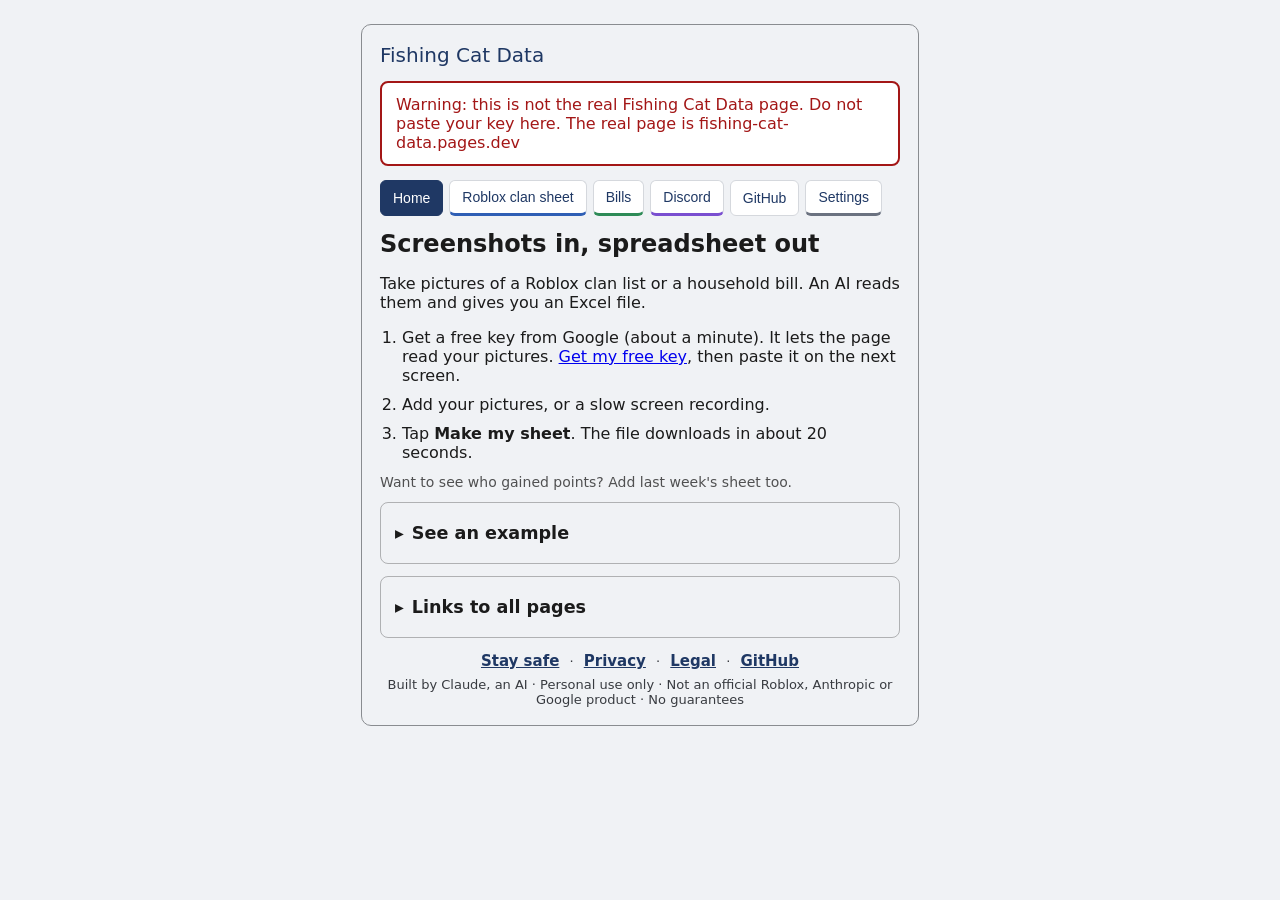
<file: index.html>
<!DOCTYPE html>
<!-- Patch note: Get a free key link no longer overlaps its neighbours -->
<html lang="en">
<head>
<meta charset="utf-8">
<meta name="viewport" content="width=device-width, initial-scale=1">
<title>Fishing Cat Data</title>
<link rel="stylesheet" href="style.css">
</head>
<body>
<div class="card">
<h1>Fishing Cat Data</h1>
<div id="fake" class="s1" data-d="none">Warning: this is not the real Fishing Cat Data page. Do not paste your key here. The real page is fishing-cat-data.pages.dev</div>
<div id="newver" role="status" class="s2" data-d="none">New version ready. <a href="#" id="reloadnow">Refresh now</a></div>
<div class="tabs main"><button id="t0" class="tab on">Home</button><button id="t1" class="tab">Roblox clan sheet</button><button id="t3" class="tab">Bills</button><button id="t6" class="tab">Discord</button><button id="t4" class="tab">GitHub</button><button id="t5" class="tab">Settings</button></div>
<div id="hometab">
<h2 class="s4">Screenshots in, spreadsheet out</h2>
<p>Take pictures of a Roblox clan list or a household bill. An AI reads them and gives you an Excel file.</p>
<ol class="hs">
<li>Get a free key from Google (about a minute). It lets the page read your pictures. <a href="https://aistudio.google.com/app/apikey" target="_blank" rel="noopener">Get my free key</a>, then paste it on the next screen.</li>
<li>Add your pictures, or a slow screen recording.</li>
<li>Tap <b>Make my sheet</b>. The file downloads in about 20 seconds.</li>
</ol>
<p class="s13">Want to see who gained points? Add last week's sheet too.</p>
<details class="s9 hsec"><summary class="s10">See an example</summary>
<div class="xlgal"><img src="images/clan-members.png" alt="Clan sheet: made-up sample" loading="lazy" class="xlimg"><div class="xltabs"><button type="button" class="on" data-src="images/clan-members.png">Clan Members</button><button type="button" class="" data-src="images/clan-top10.png">Top 10</button><button type="button" class="" data-src="images/clan-history.png">Points history</button><button type="button" class="" data-src="images/clan-help.png">Help</button></div></div><div class="xlgal"><img src="images/bills-summary.png" alt="Bills sheet: made-up sample" loading="lazy" class="xlimg"><div class="xltabs"><button type="button" class="on" data-src="images/bills-summary.png">Summary</button><button type="button" class="" data-src="images/bills-charges.png">Bills</button></div></div>
<p class="s13">Made-up samples. Tap a tab to see it. Yours will have your own names and numbers.</p>
<ul class="s14">
<li><b>Clan Members:</b> everyone's rank, role and points, with the change since last time.</li>
<li><b>Top 10:</b> the best 10 this month and each week, with gold, silver and bronze for the top 3.</li>
<li><b>Points history:</b> one row per player, every read side by side, with a clan total. With only two days saved, it says the same as “What changed”; that’s normal.</li>
<li><b>Help:</b> what every word, tab and colour means, with the maths step by step.</li>
<li><b>Bills:</b> add photos or PDFs of power, gas, water, internet or phone bills and get one row per charge, plus a summary.</li>
</ul>
</details>
<details class="s9 hsec"><summary class="s10">Links to all pages</summary>
<div class="dir">
<a href="#" data-go="sheet" class="dcard dc-sheet"><b>Roblox clan sheet</b><span>Clan screenshots into an Excel sheet.</span></a>
<a href="#" data-go="bill" class="dcard dc-bill"><b>Bills</b><span>Photos of bills into a sheet.</span></a>
<a href="#" data-go="discord" class="dcard dc-discord"><b>Discord</b><span>Post a sheet to your channel.</span></a>
<a href="#" data-go="settings" class="dcard dc-settings"><b>Settings</b><span>Theme, text size, what is saved.</span></a>
<a href="#" data-go="safety" class="dcard dc-help"><b>Is it safe?</b><span>Who sees your pictures.</span></a>
<a href="#" data-go="privacy" class="dcard dc-help"><b>What's saved?</b><span>Privacy: what stays on this device.</span></a>
<a href="#" data-go="help" class="dcard dc-help"><b>GitHub</b><span>The guide, code and update history.</span></a>
</div>
</details>
</div>
<div id="introbox" data-d="none"><p id="introtxt" class="s22"></p><details id="sampclan"><summary>See a sample</summary><div class="xlgal"><img src="images/clan-members.png" alt="Clan sheet: made-up sample" loading="lazy" class="xlimg"><div class="xltabs"><button type="button" class="on" data-src="images/clan-members.png">Clan Members</button><button type="button" class="" data-src="images/clan-top10.png">Top 10</button><button type="button" class="" data-src="images/clan-history.png">Points history</button><button type="button" class="" data-src="images/clan-help.png">Help</button></div></div></details><details id="sampbill"><summary>See a sample</summary><div class="xlgal"><img src="images/bills-summary.png" alt="Bills sheet: made-up sample" loading="lazy" class="xlimg"><div class="xltabs"><button type="button" class="on" data-src="images/bills-summary.png">Summary</button><button type="button" class="" data-src="images/bills-charges.png">Bills</button></div></div></details>
</div>
<div id="keybox"><details id="keydet" open><summary class="s24"><span class="stepn">1</span>AI key <span id="keyok" class="keyok"></span></summary>
<label for="provider">AI company</label>
<select id="provider"><option value="gemini">Google Gemini</option><option value="anthropic">Anthropic (Claude)</option></select>
<div class="s28">Anthropic keys cost money (a few cents a read). Google has a free key with a daily limit. A paid Google key works too and has no daily limit.</div>
<div id="untested" class="warnbox" data-d="none">Heads up: this one has not been tested yet. It might not work. If it fails, tap the big Copy error button under the red message and send it to the author.</div>
<label for="key" id="keylabel">Your AI key (Google Gemini)</label> <a id="keyhelp" href="https://aistudio.google.com/app/apikey" target="_blank" rel="noopener" class="s25">Get a free key</a>
<input id="key" type="password" placeholder="Paste key here" autocomplete="off" spellcheck="false" autocapitalize="off" data-lpignore="true" data-1p-ignore="true">
<label class="s26 rem" data-d="flex"><input type="checkbox" id="remember" class="s27"> Remember my key on this device</label>
<div id="remnote" class="s28" data-d="none">Don't tick on a shared computer. Untick to delete it.</div>
<div id="keylimit" class="keynote" data-d="none">The free key has a daily limit. If it runs out, wait until the next day.</div>
<div class="keynote">Your key stays on this device and goes only to the AI company you pick. <a href="#" data-go="safety">More</a></div>
</details></div>
<div id="sheet" data-d="none">
<details id="adddet" open class="s30"><summary><span class="stepn">2</span>Add screenshots</summary>
<label for="clanbox">Clan name (optional)</label>
<input id="clanbox" maxlength="40" autocomplete="off" placeholder="e.g. Loki. Used in the file name">
<label for="rankbox">Clan position (optional)</label>
<input id="rankbox" maxlength="5" inputmode="numeric" autocomplete="off" placeholder="e.g. 12">
<label for="gamesel">Game</label>
<select id="gamesel"><option value="">Auto-detect</option><option>Gym League</option><option>Depth Incremental</option></select>
<label>Screenshots</label>
<div class="drop" id="drop">Drop screenshots or a video here, or tap to choose</div>
<div class="s8">Using a video? Slowly scroll down the whole list. A 50-member clan takes about 10 seconds. MP4 or MOV works everywhere. WebM or MKV does not work on iPhone.</div>
<details class="xtra"><summary>Extras (optional)</summary><label for="gamebox">Name after the clan</label>
<input id="gamebox" maxlength="40" autocomplete="off" placeholder="e.g. Gym League. Blank = the game's name"></details>
<input id="files" type="file" accept="image/png,image/jpeg,image/webp,video/mp4,video/quicktime,video/webm,video/x-matroska,.mkv" multiple hidden>
<div id="list"></div>
</details>
<div class="s28">Your pictures go straight from this device to the AI company you picked. Free hobby site, no guarantees. Don't add anything you wouldn't want that company to see.</div>
<button id="go" disabled>Make my sheet</button>
<details id="moreopts"><summary class="s31">More<span class="mli">Add last sheet (for history)</span><span class="mli">Test run (small read, no file)</span></summary>
<label>Last sheet (optional)</label>
<div class="drop" id="prevdrop">Drop an earlier sheet (.xlsx) here, or tap to choose</div>
<input id="prevfile" type="file" accept=".xlsx" hidden>
<div class="s8">Use the newest sheet for this clan, not an older one or another clan's. It shows who gained points.</div>
<label class="s26 rem" data-d="flex"><input type="checkbox" id="newseason" class="s27"> New season (points started over)</label>
<div id="previnfo"></div>
<button id="testgo" type="button" class="s32 tab" disabled>Test first (small read, no file)</button>
</details>
<div class="msg" id="msg" role="status" aria-live="polite"></div>
<div class="prog" id="prog" aria-live="polite"></div>
<div class="pv" id="preview" data-d="none"></div>
<button id="copyerr" type="button" class="s33 tab" data-d="none">Copy error to send</button>
<details id="logbox" hidden><summary class="s31">What happened</summary>
<pre id="console" class="s34"></pre>
<div class="s35" data-d="flex"><button id="copybug" type="button">Copy bug report</button><a id="ghbug" href="https://github.com/Ginger-Hermit/Fishing-cat-data/issues/new" target="_blank" rel="noopener">Report on GitHub</a></div>
<div class="s8">Copies the log, without keys or pictures. Report on GitHub opens a public form: read it first.</div>
</details>
</div>
<div id="discordtab" data-d="none">
<div class="hc" id="dcard">
<h1 class="dh1">Post to Discord</h1><p class="dsub">Send your latest sheet to a channel. Posting uses no AI and no AI key, so it costs nothing.</p>
<div class="dlab">Channel</div>
<select id="hookpick" class="s38" data-d="none" aria-label="Saved channels"></select><input id="hookname" type="text" maxlength="30" autocomplete="off" placeholder="Name it (like Clan chat)" class="s38" data-d="none" aria-label="Channel name"><div class="dlab">Channel link</div>
<input id="hookbox" type="password" autocomplete="off" spellcheck="false" placeholder="https://discord.com/api/webhooks/..." class="s38"><div id="hookchk" role="status" aria-live="polite" class="s39"></div>
<div class="s40" data-d="flex"><label class="s41" data-d="flex"><input type="checkbox" id="hookkeep" class="s42"> Remember it</label><button id="hookren" type="button" class="tab big" data-d="none">Rename</button><button id="hookforget" type="button" class="tab big" data-d="none">Remove channel</button><button id="hooktest" type="button" class="tab big" data-d="none">Send a test</button></div>
<div id="hookkeepnote" class="s8" data-d="none">Untick to delete all saved channels.</div><details class="dcsteps"><summary>Where do I get the link?</summary><ol><li>Open your Discord server.</li><li>Server name → Server Settings.</li><li>Integrations → Webhooks → New Webhook.</li><li>Pick your channel (private ones work too) → Copy Webhook URL.</li><li>Paste it in the box above.</li></ol><a href="https://support.discord.com/hc/en-us/articles/228383668-Intro-to-Webhooks" target="_blank" rel="noopener">Discord's guide →</a></details><div class="dcwarn">Keep it private: anyone with the link can post in your channel.</div>
<div class="dlab">What to send</div>
<div class="dcopts"><label id="dcosheet"><input type="radio" name="dcsrc" value="sheet"><i></i><span><b>Clan sheet</b><small id="dcsubsheet"></small></span></label><label id="dcobill"><input type="radio" name="dcsrc" value="bill"><i></i><span><b>Bills sheet</b><small id="dcsubbill"></small></span></label><label><input type="radio" name="dcsrc" value="files"><i></i><span><b>My own files</b><small>Excel files or pictures from your device</small></span></label></div>
<div id="dcfiles" class="s30" data-d="none">
<input type="file" id="shfile" accept=".xlsx,image/*" multiple data-d="none">
<div class="s46" data-d="flex"><label for="shfile" class="s47 tab big" data-d="inline-flex">Choose files</label><button id="shclear" type="button" class="tab big" data-d="none">Clear</button></div>
<div id="shsel" class="s48"></div>
</div>
<div id="dcmore">
<details class="dcx"><summary>Extras (optional)<small>Header picture, ping, sheet link</small></summary>
<div class="s37">Header picture (optional)</div>
<input type="file" id="artfile" accept="image/*" data-d="none">
<div class="s54" data-d="flex"><label for="artfile" class="s47 tab big" data-d="inline-flex">Choose picture</label><button id="artforget" type="button" class="tab big" data-d="none">Remove</button><img id="artthumb" alt="Your saved header picture" class="s55" data-d="none"></div><div id="artmsg" role="status" class="s48"></div><div class="s48">How your posts look:</div><img id="artsample" alt="Example of a Discord post picture" class="artsample"><label class="s56" data-d="flex"><input type="checkbox" id="hookxlsx" class="s42"> Also attach the Excel file</label>

<div class="s37">Ping (optional)</div>
<select id="dcping" aria-label="Who to ping" class="s38"><option value="">Don't ping anyone</option><option value="role">Ping a role (you choose which)</option></select>
<label for="dcrole" id="dcrolelbl" class="s49" data-d="none">Role to ping (Role ID)</label>
<input id="dcrole" inputmode="numeric" autocomplete="off" placeholder="Role ID, like 123456789012345678" class="s57" data-d="none">
<input id="dcrolename" maxlength="30" autocomplete="off" placeholder="Name for it (optional), like Gym Bros" class="s57" data-d="none">
<details id="dcrolehelp" data-d="none"><summary>How do I get this?</summary><ul class="s49 tips"><li>In Discord: Settings, Advanced, turn on Developer Mode.</li><li>Long-press (phone) or right-click the role, tap Copy Role ID.</li></ul></details>
<div class="s37">Sheet link</div>
<input id="sheetlink" type="url" autocomplete="off" spellcheck="false" placeholder="https://docs.google.com/spreadsheets/..." class="s38"><div id="sheetlinkchk" class="s49">Paste a Google Sheets or OneDrive link, or connect Google below and we make one for you.</div>
<div class="gline"><span id="gmsg2" role="status">Not connected.</span><span class="gbtns"><button id="gconnect2" type="button" class="tab">Connect Google</button><button id="gout2" type="button" class="tab">Sign out</button></span></div>
<label class="s56" data-d="flex"><input type="checkbox" id="sheetlinkkeep" class="s42"> Remember this link</label>
<label class="s56" data-d="flex"><input type="checkbox" id="sitelink" class="s42"> Add a link to this website</label>
</details>
<details id="dcprev"><summary class="s31">Preview</summary><div id="dcprevbox" class="dcprev"></div></details>
<button id="dcgo" type="button" class="s50" aria-disabled="true">Post</button><div id="dchint" class="dchint"></div>
<div id="hookmsg" role="status" aria-live="polite" class="s51"></div>
<div class="s28">Posts go straight from your device to your Discord channel. No AI, no AI key, and nothing goes through us. Provided as is: the author is not responsible for what you post, who sees it, or any loss from using this page.</div>
<button id="shpost" type="button" hidden></button>
</div>
</div>
</div>
<div id="billtab" data-d="none">
<details id="addbill" open class="s30"><summary><span class="stepn">2</span>Add bills</summary>
<div class="s59 warnbox"><b class="s60">Bills are private.</b> Your name, address and account number are in the photo, and the whole photo is sent to the AI company you pick. Only upload your own bills.</div>
<label>Bill photos</label>
<div class="drop" id="billdrop">Tap to add photos or PDFs of bills</div>
<input id="billfiles" type="file" accept="image/png,image/jpeg,image/webp,application/pdf" multiple hidden>
<div id="billlist"></div>
</details>
<div class="s28">Your pictures go straight from this device to the AI company you picked. Free hobby site, no guarantees. Don't add anything you wouldn't want that company to see.</div>
<button id="billgo" disabled>Make my sheet</button>
<button id="billtest" type="button" class="s32 tab" disabled>Test first (one bill, no file)</button>
<div class="msg" id="billmsg" role="status" aria-live="polite"></div>
<div class="prog" id="billprog" aria-live="polite"></div>
<div class="pv" id="billpreview" data-d="none"></div>
</div>
<div id="helptab" class="page" data-d="none">
<div class="hc"><b>GitHub</b>
<p>The code, the update history (<a href="https://github.com/Ginger-Hermit/Fishing-cat-data/blob/main/CHANGELOG.md" target="_blank" rel="noopener">CHANGELOG</a>) and the guide (README) are on GitHub.</p>
<a href="https://github.com/Ginger-Hermit/Fishing-cat-data" target="_blank" rel="noopener" class="s61" data-d="block"><b class="s62">Fishing Cat Data on GitHub</b> <span class="s63">&rsaquo;</span><div class="s64">The code and the project page</div><div class="s65">Turns clan screenshots or a video from any Roblox game into an Excel sheet.</div></a><a href="https://github.com/Ginger-Hermit/Fishing-cat-data/wiki" target="_blank" rel="noopener" class="s61" data-d="block"><b class="s62">The guide</b> <span class="s63">&rsaquo;</span><div class="s64">How to use it, what you get, privacy, known limits</div><div class="s65">How to use it &middot; What you get &middot; Features &middot; Privacy &middot; Known limits</div></a><a href="https://github.com/Ginger-Hermit/Fishing-cat-data/blob/main/CHANGELOG.md" target="_blank" rel="noopener" class="s61" data-d="block"><b class="s62">Update history</b> <span class="s63">&rsaquo;</span><div class="s64">What changed and when, newest first</div><div class="s65">Each update has a short plain-words note: what it does and what to look for.</div></a>
</div>
</div>
<div id="safetytab" class="page" data-d="none">
<div class="hc" id="safebox">
<b class="s67">Stay safe</b>
<ul class="facts">
<li><b>Only use the real link:</b> fishing-cat-data.pages.dev. Copies on other addresses can steal your key.</li>
<li><b>The AI can misread.</b> Check the names and points in the sheet before you act on it or share it.</li>
<li><b>Google sign-in happens on Google's own page.</b> This page never sees your password and never keeps your sign-in.</li>
</ul>
<details class="hsec"><summary>Your AI key</summary>
<ul>
<li>Treat it like a card number: whoever has it can spend your credit.</li>
<li>Never put it in a chat, email, post or screenshot.</li>
<li>Make a key just for this page, so you can delete it on its own.</li>
<li>Don't tick Remember my key on a shared computer. Say "Never" if your browser offers to save it.</li>
<li>Only install browser add-ons you trust.</li>
<li>Swap it for a new key about every 90 days. <a href="https://support.claude.com/en/articles/9767949-api-key-best-practices-keeping-your-keys-safe-and-secure" target="_blank" rel="noopener">Anthropic's guide</a></li>
</ul></details>
<details class="hsec"><summary>Real page or fake?</summary>
<ul>
<li>Copies of this page can steal keys. Check the address bar says <b>fishing-cat-data.pages.dev</b> and bookmark it.</li>
<li>On another address the page shows a red warning and locks the key box, but a copy can remove that.</li>
<li>Be careful with links from strangers.</li>
</ul></details>
<details class="hsec"><summary>Costs</summary>
<ul>
<li>Each run uses credit on your own AI account. Check your usage now and then, and set a spending limit if offered.</li>
<li>Fewer pictures and shorter videos cost less.</li>
</ul></details>
<details class="hsec"><summary>Names and the sheet</summary>
<ul>
<li>The usernames belong to real people. Share the sheet only with people who should see it.</li>
<li>Look for "?" and odd spellings, and take the page's warnings seriously before deciding anything about members.</li>
</ul></details>
<details class="hsec"><summary>Key leaked?</summary>
<ul>
<li>Delete it now in your AI account's API keys page (Anthropic: profile, API keys, three dots, Delete).</li>
<li>Make a new key, check your usage, and tell the author what happened.</li>
</ul></details>
<p class="s8">Tap a heading above for more. See what is saved, or delete it: <a href="#" data-go="privacy">Privacy</a>. See the code: <a href="https://github.com/Ginger-Hermit/Fishing-cat-data" target="_blank" rel="noopener">GitHub</a>. The Discord help link only opens Discord's own page.</p>
</div>
</div>
<div id="privacytab" class="page" data-d="none">
<div class="hc"><b>Privacy</b>
<ul class="facts">
<li><b>Your AI key stays in this browser.</b> Only kept if you tick Remember my key. Only sent to the AI company you pick.</li>
<li><b>The page can only talk to Anthropic, Google and Discord</b> (locked by the browser). It only sends to the AI company you pick.</li>
<li><b>Pictures go only to your AI company</b>, including stills pulled from a video, straight from your browser. This page has no server, so we never see them.</li>
<li><b>Discord is used only if you add a Discord link</b> on the Discord tab and tap Post to Discord. It sends the clan name, points summary and sheet to your channel.</li>
<li><b>Saved on this device:</b> theme, text size, and the last sheet you chose (names, points, past runs). Settings, Privacy shows it, deletes it, or stops saving the sheet.</li>
<li><b>The AI company's own rules apply</b> to what you send. Free plans can differ, so check them.</li>
<li><b>The website host</b> may keep normal visit records, like any website host.</li>
<li class="warn"><b>Bills:</b> the whole photo goes to the AI company, including your name, address and account number. The page asks the AI not to copy them, and the sheet has no place for them.</li>
<li class="warn"><b>The names in your pictures belong to real people.</b> Share the sheet only with people who should see it.</li>
</ul></div>
</div>
<div id="legaltab" class="page" data-d="none">
<div class="hc"><b>Legal</b>
<ul>
<li>For personal use only.</li>
<li>Not an official Roblox, Anthropic, Google or Discord product, and not linked to them. Those and the game names are owned by their owners.</li>
<li>&copy; 2026 Ginger-Hermit. All rights reserved.</li>
<li>This is a free hobby site. Provided as is, with no guarantees. The author is not responsible for any loss, cost or harm from using this page, its sheets, Google Sheets or Discord posts, or the AI companies you choose.</li>
<li>The AI can be wrong. Nothing here is financial or legal advice.</li>
<li>Once your pictures, sheets or posts reach Google, an AI company or Discord, their own terms and privacy rules apply, not ours. Read them and do your own checks before sending anything private.</li>
<li>You are responsible for the pictures you add, including other people's names and your bills.</li>
<li>Google sign-in only reaches files this page makes.</li>
<li>The author never receives your data, pictures, keys, links or Google email. This page has no server and no tracking. Your Google email is shown only on your own screen. A Google Sheet it makes sits in your own Drive, and anyone with its link can view it.</li>
<li>Built entirely by Claude, an AI. The author gave the ideas and tested it.</li>
<li>Using the AI costs credit on your own account, under your own terms with the company you pick.</li>
<li>The spreadsheet part is ExcelJS, an open-source library under the MIT licence.</li>
<li>A lawyer has not checked this page.</li>
</ul></div>
</div>
<div id="settingstab" data-d="none">
<details class="hc"><summary>Look<small>Theme, text size, button colour</small></summary><div class="s70">Theme</div>
<div class="tabs" id="themeBtns"></div>
<div class="s70">Text size</div>
<div class="s71 tabs" id="sizeBtns"></div>
<label class="s72" data-d="flex"><input type="checkbox" id="easyread" class="s27"> Easier reading</label>
<div class="s73">Wider spacing and a plainer font.</div>
<div class="s70">Button colour</div>
<div class="s71 tabs" id="btnBtns"></div>
<div class="s73">Auto = matches your theme.</div></details>
<details class="hc"><summary>Updates<small>Refresh and log settings</small></summary>
<label class="s72" data-d="flex"><input type="checkbox" id="autoref" class="s27"> Refresh automatically when there is an update</label>
<div class="s73">Only refreshes when no files are picked. Off: you get a banner instead.</div>
<label class="s26 rem" data-d="flex"><input type="checkbox" id="showlog" class="s27"> Always show what happened</label></details>
<details class="hc"><summary>Clan sheet<small>Points reset day</small></summary><div class="s70">Points reset day</div>
<select id="resetday" aria-label="Points reset day"><option value="1">Monday</option><option value="2">Tuesday</option><option value="3">Wednesday</option><option value="4">Thursday</option><option value="5">Friday</option><option value="6">Saturday</option><option value="0">Sunday</option></select>
<div class="s70">Points reset time</div>
<select id="resethr" aria-label="Points reset time"><option value="0">12am</option><option value="1">1am</option><option value="2">2am</option><option value="3">3am</option><option value="4">4am</option><option value="5">5am</option><option value="6">6am</option><option value="7">7am</option><option value="8">8am</option><option value="9">9am</option><option value="10">10am</option><option value="11">11am</option><option value="12">12pm</option><option value="13">1pm</option><option value="14">2pm</option><option value="15">3pm</option><option value="16">4pm</option><option value="17">5pm</option><option value="18">6pm</option><option value="19">7pm</option><option value="20">8pm</option><option value="21">9pm</option><option value="22">10pm</option><option value="23">11pm</option></select>
<div class="s73">The day and time your clan's weekly points start again. Reads made before that time count as last week.</div></details>
<details class="hc"><summary>Privacy<small>See what is saved, or delete it</small></summary>
<div class="s74">Saved on this device only:</div>
<div id="saved" class="s75"></div>
<label class="s76" data-d="flex"><input type="checkbox" id="keepprev" class="s27"> Remember my last sheet</label>
<label class="s76" data-d="flex"><input type="checkbox" id="nosave" class="s27"> Don't save anything</label>
<div class="s73">For shared computers.</div>
<div class="s70">Forget my saved key and link after</div>
<select id="expire" aria-label="Forget my saved key and link after"><option value="7">7 days</option><option value="10">10 days</option><option value="30">30 days</option><option value="never">Never</option></select>
<div class="s77" data-d="flex"><button id="wipekey" type="button" class="tab">Forget my key</button><button id="wipeall" type="button" class="s78 tab">Delete everything</button></div>
<div id="wipemsg" role="status" class="s65"></div>
<div class="s73">Only clears this device. <a href="#" data-go="privacy">Privacy page</a></div></details>
<details class="hc"><summary>AI model<small>Advanced</small></summary>
<input id="modelbox" autocomplete="off" spellcheck="false">
<div class="s79">Leave empty to use the built-in one. Only change it if an error says the model is gone. It is kept for the company chosen on the first tab.</div>
<div class="s80">Saved on this device only. <a id="modellist" href="https://ai.google.dev/gemini-api/docs/models" target="_blank" rel="noopener">See the model names</a></div>
</details>
</div>
<div id="foot" class="s81">
<a href="#" data-go="safety">Stay safe</a> &middot; <a href="#" data-go="privacy">Privacy</a> &middot; <a href="#" data-go="legal">Legal</a> &middot; <a href="https://github.com/Ginger-Hermit/Fishing-cat-data" target="_blank" rel="noopener">GitHub</a>
<div class="s82">Built by Claude, an AI &middot; Personal use only &middot; Not an official Roblox, Anthropic or Google product &middot; No guarantees</div>
</div>
</div>
<script src="app.js"></script>
</body>
</html>
</file>
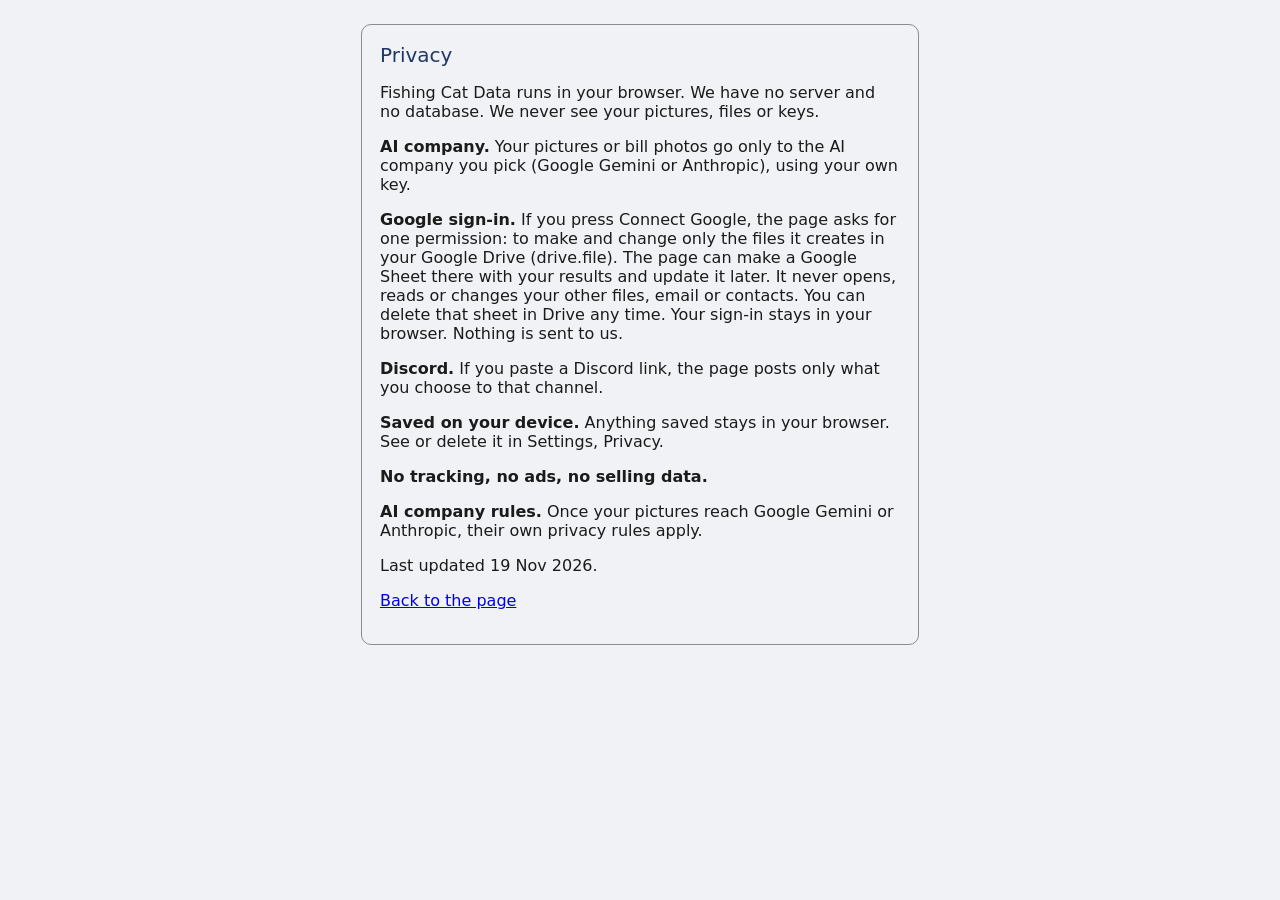
<file: privacy.html>
<!DOCTYPE html>
<html lang="en">
<head>
<meta charset="utf-8">
<meta name="viewport" content="width=device-width, initial-scale=1">
<title>Privacy - Fishing Cat Data</title>
<link rel="stylesheet" href="style.css">
</head>
<body>
<div class="card">
<h1>Privacy</h1>
<p>Fishing Cat Data runs in your browser. We have no server and no database. We never see your pictures, files or keys.</p>
<p><b>AI company.</b> Your pictures or bill photos go only to the AI company you pick (Google Gemini or Anthropic), using your own key.</p>
<p><b>Google sign-in.</b> If you press Connect Google, the page asks for one permission: to make and change only the files it creates in your Google Drive (drive.file). The page can make a Google Sheet there with your results and update it later. It never opens, reads or changes your other files, email or contacts. You can delete that sheet in Drive any time. Your sign-in stays in your browser. Nothing is sent to us.</p>
<p><b>Discord.</b> If you paste a Discord link, the page posts only what you choose to that channel.</p>
<p><b>Saved on your device.</b> Anything saved stays in your browser. See or delete it in Settings, Privacy.</p>
<p><b>No tracking, no ads, no selling data.</b></p>
<p><b>AI company rules.</b> Once your pictures reach Google Gemini or Anthropic, their own privacy rules apply.</p>
<p>Last updated 19 Nov 2026.</p>
<p><a href="index.html">Back to the page</a></p>
</div>
</body>
</html>
</file>
<file: style.css>
/* Patch note: all page styles live here, so the browser can refuse styles sneaked into the page. */
:root{--c-sheet:#2F5FB5;--c-bill:#2E8B57;--c-discord:#7A4FD0;--c-settings:#6B7280;--bg:#F0F2F5;--text:#1B1B1B;--muted:#383B40;--accent:#1F3864;--link:#1F3864;--onAccent:#fff;--line:#898C90;--field:#fff;--soft:#D5D8DD;--noteBg:#E3F4E8;--noteText:#14632D;--err:#A31616}
html[data-theme=dark]{color-scheme:dark;--c-sheet:#3F66B0;--c-bill:#4CAF72;--c-discord:#9C7FE0;--c-settings:#9AA0A6;--bg:#14171C;--text:#E8EAED;--muted:#B8BDC3;--accent:#3F66B0;--link:#8FB0F0;--line:#4A5058;--field:#1F242B;--soft:#2E343C;--noteBg:#17301F;--noteText:#7FD69A;--err:#FF8A8A}
html[data-size=large] .card{zoom:1.25}
.warnbox{border:1px solid var(--line);background:var(--field);border-radius:8px;padding:10px 12px;font-size:14px;margin-top:8px}
#hometab>p a{color:var(--link);font-weight:600}#foot a{color:var(--link);font-size:15px;font-weight:600;padding:6px 6px;display:inline-block}
.hc a{color:var(--link)}
.ok{display:flex;justify-content:space-between;align-items:center;gap:8px;background:var(--noteBg);color:var(--noteText);border-radius:8px;padding:12px 14px;margin-top:8px;font-size:15px;font-weight:500}
.hc{background:var(--field);border:1px solid var(--soft);border-radius:10px;padding:12px 14px;margin-bottom:10px}
.hc summary{cursor:pointer;font-weight:600;color:var(--link);list-style:none;display:flex;align-items:center;gap:8px}.hc summary::-webkit-details-marker{display:none}.hc summary:after{content:"\203A";margin-left:auto;font-size:1.3em;line-height:1;transition:transform .15s}.hc[open]>summary:after{transform:rotate(90deg)}
.facts{list-style:none;margin:10px 0 0;padding:0}.facts li{position:relative;padding-left:32px;margin:8px 0;line-height:1.5}.facts li:before{content:"\2713";position:absolute;left:0;top:1px;color:var(--noteText);background:var(--noteBg);border-radius:50%;width:22px;height:22px;display:flex;align-items:center;justify-content:center;font-size:13px;font-weight:700}.facts li.no:before{content:"\2715";color:var(--err);background:var(--soft)}.facts li.warn:before{content:"!";color:var(--err);background:var(--soft)}
.hc ul{margin:8px 0 0;padding-left:20px;line-height:1.7}
.hc p{margin:8px 0 0;color:var(--muted)}
.hsec>summary{color:var(--link);border-left:4px solid var(--accent);padding:6px 2px 6px 12px;list-style:none;display:flex;align-items:center;gap:8px}.hsec>summary::-webkit-details-marker{display:none}.hsec>summary:after{content:"\203A";margin-left:auto;font-size:1.3em;line-height:1;transition:transform .15s}.hsec[open]>summary:after{transform:rotate(90deg)}.hsec li b{color:var(--link)}
.steps{list-style:none;padding:0;margin:10px 0 0;counter-reset:s}
.steps li{display:block;position:relative;padding-left:32px;margin:10px 0;counter-increment:s}
.steps li:before{content:counter(s);position:absolute;left:0;top:1px;background:var(--accent);color:var(--onAccent);border-radius:50%;width:22px;height:22px;display:flex;align-items:center;justify-content:center;font-size:12px;font-weight:600}
body{margin:0;background:var(--bg);color:var(--text);font-family:"Segoe UI",system-ui,sans-serif;font-size:16px}
.card{max-width:520px;margin:24px auto;background:var(--bg);border:1px solid var(--line);border-radius:10px;padding:18px}
h1{font-size:20px;font-weight:500;color:var(--link);margin:0 0 14px}
label{display:block;font-size:14px;color:var(--muted);margin:12px 0 4px}
input,select{color:var(--text);width:100%;box-sizing:border-box;padding:10px;border:1px solid var(--line);border-radius:6px;font-size:15px;background:var(--field)}
.drop{background:var(--field);border:2px dashed var(--line);border-radius:8px;padding:18px;text-align:center;color:var(--muted);margin-top:4px;cursor:pointer}
button{width:100%;margin-top:14px;padding:14px;background:var(--accent);color:var(--onAccent);border:0;border-radius:8px;font-size:17px;font-weight:500;cursor:pointer}
button:disabled{opacity:.85}
.note{background:var(--noteBg);color:var(--noteText);border-radius:6px;padding:10px 12px;font-size:13px;margin-top:12px}
.pv{margin-top:14px}.pv .pvt{font-size:17px;font-weight:500}.pv .pvd{color:var(--muted);margin:2px 0 8px;font-size:14px}
.pv table{border-collapse:collapse;min-width:420px;width:100%}.pv th,.pv td{border:1px solid var(--soft);padding:0;font-size:14px}
.pv th{background:var(--accent);color:var(--onAccent);font-weight:500;padding:5px 6px;text-align:left}
.pv tr.bad td{background:#FFF0D6}.pv td input{width:100%;min-width:40px;margin:0;padding:6px;border:none;border-radius:0;background:transparent;font-size:14px;color:var(--text)}
.pv .pvx{width:auto;margin:0;padding:4px 10px;border:none;background:none;color:var(--err);font-size:18px}
#adddet>summary,#addbill>summary,#moreopts>summary,#hookblock>summary,#logbox>summary,#keydet>summary{font-size:16px!important;font-weight:600;padding:12px 14px;border:1px solid var(--line);border-radius:8px;background:var(--field);color:var(--text,inherit);cursor:pointer}#adddet[open]>summary,#addbill[open]>summary,#moreopts[open]>summary,#hookblock[open]>summary,#logbox[open]>summary,#keydet[open]>summary{margin-bottom:12px}#moreopts,#hookblock,#logbox{margin-top:12px}
#keydet>summary,#adddet>summary,#moreopts>summary,#logbox>summary{border-left:6px solid var(--c-sheet)}#addbill>summary,#billtab #logbox>summary{border-left:6px solid var(--c-bill)}#hookblock>summary,#dcmore>summary,#discordtab #logbox>summary{border-left:6px solid var(--c-discord)}
.pv .pvb{display:grid;grid-template-columns:repeat(auto-fit,minmax(130px,1fr));gap:8px;margin-top:10px}.pv .pvb button:not(.tab){grid-column:1/-1}.pv .pvb button{margin:0;white-space:nowrap}.pv .pvb button.tab{padding:12px 14px}

.xl{border:1px solid #B8BCC2;border-radius:8px;overflow:hidden;background:#fff;color:#1B1B1B;font-family:Calibri,Arial,sans-serif}
.xlbar{background:#217346;color:#fff;padding:8px 12px;display:flex;justify-content:space-between;font-size:14px;gap:8px}.xlbar b{font-weight:500;overflow:hidden;text-overflow:ellipsis;white-space:nowrap}
.xlfx{display:flex;align-items:center;border-bottom:1px solid #D5D9DE;font-size:13px;min-height:30px}.xlnm{width:52px;text-align:center;border-right:1px solid #D5D9DE;color:#444;align-self:stretch;display:flex;align-items:center;justify-content:center}.xlfx i{color:#217346;padding:0 8px;border-right:1px solid #D5D9DE}.xlfv{padding:0 10px;white-space:nowrap;overflow:hidden;text-overflow:ellipsis}
.xlg{overflow-x:auto}.xl table{border-collapse:collapse;min-width:100%}
.xl th,.xl td{border:1px solid #E1E3E6;padding:0 6px;height:28px;font-size:14px;white-space:nowrap;background:#fff;color:#1B1B1B}
.xl th.xlc{background:#F3F3F3;color:#444;font-weight:400;text-align:center;font-size:12px}
.xl td.xlr{background:#F3F3F3;color:#444;text-align:center;width:30px;font-size:12px}
.xl td.xlh{background:#1F3864;color:#fff;font-weight:700}
.xl td.xlt1{font-size:16px;font-weight:700;color:#1F3864;height:32px}.xl td.xlt2{color:#7F7F7F}
.xl td.own{background:#FFE699;font-weight:700;color:#7F6000}.xl td.coach{background:#FCE4D6;font-weight:700;color:#843C0C}
.xl tr.bad td:not(.xlr):not(.xlx){background:#FFF0D6}
.xl td.sel{outline:2px solid #217346;outline-offset:-2px}
.xl td input{width:100%;margin:0;padding:4px 0;border:none;border-radius:0;background:transparent;color:inherit;font-size:14px;font-family:inherit;font-weight:inherit}
.xl td input:focus{outline:none;box-shadow:none}
.xl td.r{text-align:right}.xl td.xlx{width:30px;text-align:center;padding:0}
.xl .up{color:#1E7B34}.xl .dn{color:#B3261E}
.xltabs{display:flex;background:#F3F3F3;border-top:1px solid #D5D9DE;padding:0 6px}.xltabs div{padding:6px 14px;font-size:12px;color:#444}.xltabs .on{background:#fff;color:#217346;font-weight:700;border-bottom:2px solid #217346}
.prog{font-size:15px;line-height:1.7;margin-top:10px}
.prog div{color:var(--muted)}
.prog .dn{color:var(--text)}
.prog .now{color:var(--text);font-weight:500}
.msg{margin-top:12px;font-size:14px}.msg:empty,.prog:empty{display:none;margin:0}
#adddet,#moreopts,#hookblock,#logbox,#keydet{margin:12px 0 0}#go,#billgo{margin-top:12px}
.err{color:var(--err)}
.tabs{display:flex;flex-wrap:wrap;gap:6px;margin:0 0 14px}
.tabs.main .tab{flex:0 0 auto}
.tab.big{box-sizing:border-box;padding:10px 18px!important;font-size:16px!important;min-height:48px}
.tab{width:auto;margin:0;padding:8px 12px;font-size:14px;background:var(--field);color:var(--link);border:1px solid var(--link);border-radius:6px}
.page{font-size:15px;line-height:1.5}
.tab.on{background:var(--accent);color:var(--onAccent)}

/* From the old inline styles. :is(...,#_#_#_) keeps them as strong as inline styles were. */
:is(.s1,#_#_#_){border:2px solid var(--err);color:var(--err);background:var(--field);border-radius:8px;padding:12px 14px;margin-bottom:14px;font-weight:500}
:is(.s2,#_#_#_){background:var(--field);border:1px solid var(--line);border-radius:8px;padding:10px 12px;margin-bottom:12px;font-size:14px}#_#_#_){margin:2px 0 8px;font-size:14px}
:is(.s4,#_#_#_){margin:6px 0}#_#_#_){font-weight:600;margin-top:10px}#_#_#_){margin:4px 0 0;padding-left:20px;line-height:1.5;font-size:14px}#_#_#_){width:100%;margin-top:8px;padding:12px}
:is(.s8,#_#_#_){font-size:13px;color:var(--muted);margin-top:6px}
:is(.s9,#_#_#_){margin-top:12px}
:is(.s10,#_#_#_){font-weight:600;font-size:1.1em;cursor:pointer}#_#_#_){margin:0;line-height:1.5}#_#_#_){width:100%;height:auto;border:1px solid var(--line,#ccc);border-radius:6px}
:is(.s13,#_#_#_){margin:6px 0 0;font-size:14px;opacity:.75}
:is(.s14,#_#_#_){margin:10px 0 0;padding-left:20px;line-height:1.6}#_#_#_){margin:0;padding-left:0;line-height:1.6}#_#_#_){margin:6px 0 0}#_#_#_){margin:0;padding-left:20px;line-height:1.6}#_#_#_){color:#2f6fed}#_#_#_){color:#2e9d5b}#_#_#_){color:#8a4fd6}#_#_#_){color:#6b7280}
:is(.s22,#_#_#_){font-size:14px;color:var(--muted);margin:10px 0 0}#_#_#_){background:var(--noteBg);color:var(--noteText);border-radius:8px;padding:10px 12px;margin:10px 0 0;font-size:14px}
:is(.s24,#_#_#_){cursor:pointer;font-size:14px;font-weight:600}
:is(.s25,#_#_#_){font-size:13px}
:is(.s26,#_#_#_){gap:8px;align-items:center;margin-top:6px;font-weight:normal}
:is(.s27,#_#_#_){width:22px;height:22px;min-height:0;margin:0}
:is(.s28,#_#_#_){font-size:.85em;opacity:.75}#_#_#_){margin-top:10px;font-size:13px}
:is(.s30,#_#_#_){margin-top:10px}
:is(.s31,#_#_#_){cursor:pointer;font-size:17px}
:is(.s32,#_#_#_){margin-top:8px;width:100%}
:is(.s33,#_#_#_){margin-top:8px;width:100%;padding:12px;font-size:16px;border-color:var(--err);color:var(--err)}
:is(.s34,#_#_#_){background:#0d0d0d;color:#e5e7eb;border:1px solid #444;border-radius:6px;padding:10px;font-size:15px;font-family:Consolas,Menlo,monospace;line-height:1.5;white-space:pre-wrap;word-break:break-word;min-height:60px;max-height:360px;overflow:auto;resize:vertical;margin:6px 0 0}
:is(.s35,#_#_#_){margin-top:10px;gap:10px;flex-wrap:wrap;align-items:center}#_#_#_){font-size:13px;color:var(--muted);margin-top:12px}
:is(.s37,#_#_#_){font-weight:600;font-size:17px;margin:20px 0 8px}
:is(.s38,#_#_#_){min-height:48px;font-size:16px}
:is(.s39,#_#_#_){font-size:14px;margin-top:6px}
:is(.s40,#_#_#_){gap:10px;align-items:center;flex-wrap:wrap;margin-top:10px}
:is(.s41,#_#_#_){gap:10px;align-items:center;font-weight:normal;font-size:16px;margin:0}
:is(.s42,#_#_#_){width:22px;height:22px;min-height:0;padding:0;margin:0}#_#_#_){font-size:13px;color:var(--muted);line-height:1.6;margin-top:10px}#_#_#_){gap:12px;align-items:center;font-weight:normal;font-size:16px;margin:8px 0 0;padding:12px 14px;min-height:48px;box-sizing:border-box;border:1px solid var(--line);border-radius:10px;background:var(--field)}#_#_#_){width:22px;height:22px;min-height:0;padding:0;margin:0;flex:none}
:is(.s46,#_#_#_){gap:10px;flex-wrap:wrap}
:is(.s47,#_#_#_){cursor:pointer;align-items:center;margin:0;color:var(--link)}
:is(.s48,#_#_#_){font-size:14px;color:var(--noteText);margin-top:6px}
:is(.s49,#_#_#_){font-size:13px;color:var(--muted);margin-top:4px}
:is(.s50,#_#_#_){width:100%;padding:16px;font-size:18px}
:is(.s51,#_#_#_){font-size:15px;margin-top:10px}#_#_#_){margin-top:20px}#_#_#_){border:1px solid var(--link);border-radius:10px;padding:0 14px;min-height:44px;align-items:center;cursor:pointer;color:var(--link);list-style:none}
:is(.s54,#_#_#_){gap:10px;align-items:center;flex-wrap:wrap}
:is(.s55,#_#_#_){height:48px;border-radius:6px;border:1px solid var(--soft)}
:is(.s56,#_#_#_){gap:10px;align-items:center;font-weight:normal;font-size:16px;margin-top:16px}
:is(.s57,#_#_#_){min-height:48px;font-size:16px;margin-top:8px}#_#_#_){font-size:13px;color:var(--muted);margin-top:10px}
:is(.s59,#_#_#_){border-color:var(--err)}
:is(.s60,#_#_#_){color:var(--err)}
:is(.s61,#_#_#_){text-decoration:none;color:inherit;border:1px solid var(--soft);border-radius:10px;padding:10px 12px;margin-top:8px;background:var(--field)}
:is(.s62,#_#_#_){color:var(--link)}
:is(.s63,#_#_#_){color:var(--muted)}
:is(.s64,#_#_#_){font-size:13px;color:var(--muted);margin-top:2px}
:is(.s65,#_#_#_){font-size:13px;margin-top:6px}#_#_#_){border-color:var(--accent)}
:is(.s67,#_#_#_){font-size:1.05em}#_#_#_){font-weight:600;margin:16px 0 4px;color:var(--link)}#_#_#_){font-weight:600;margin-bottom:8px}
:is(.s70,#_#_#_){font-size:13px;color:var(--muted);margin-bottom:6px}
:is(.s71,#_#_#_){margin-bottom:0}
:is(.s72,#_#_#_){gap:8px;align-items:center;font-weight:normal}
:is(.s73,#_#_#_){font-size:13px;color:var(--muted);margin:4px 0 0}
:is(.s74,#_#_#_){font-size:14px;margin-bottom:6px}
:is(.s75,#_#_#_){font-size:14px;line-height:1.6}
:is(.s76,#_#_#_){gap:8px;align-items:center;font-weight:normal;margin-top:8px}
:is(.s77,#_#_#_){gap:8px;flex-wrap:wrap;margin-top:10px}
:is(.s78,#_#_#_){border-color:var(--err);color:var(--err)}
:is(.s79,#_#_#_){font-size:13px;color:var(--muted);margin:6px 0 10px}
:is(.s80,#_#_#_){font-size:13px;color:var(--muted)}
:is(.s81,#_#_#_){text-align:center;margin-top:16px;font-size:13px;color:var(--muted)}
:is(.s82,#_#_#_){margin-top:8px}
:is([data-d="block"],#_#_#_){display:block}
:is([data-d="flex"],#_#_#_){display:flex}
:is([data-d="inline-flex"],#_#_#_){display:inline-flex}
:is([data-d="none"],#_#_#_){display:none}

#devpics img.devpic{width:160px;max-width:45%;margin:4px;border:1px solid #8884}
#devbar{margin:8px auto;width:calc(100% - 24px);max-width:558px;box-sizing:border-box;background:var(--field);border:1px solid var(--soft);border-radius:10px;padding:10px 14px;font-size:15px;color:var(--text)}#devbar.dvnew{border:2px solid var(--accent)}.dvh{display:flex;align-items:center;gap:8px}.dvs{font-weight:600}.dvh .dvm{margin-left:auto;font-size:13px;color:var(--muted)}.dvdot{width:10px;height:10px;border-radius:50%;background:var(--line)}.dvok .dvdot{background:var(--noteText)}.dvnew .dvdot{background:var(--accent)}.dvp{margin:6px 0 0;font-size:13px;line-height:1.5;color:var(--muted);white-space:pre-wrap}#devbar button{margin-top:10px;padding:12px;font-size:16px}

.dvh{cursor:pointer}.dvh:after{content:"\203A";font-size:1.4em;line-height:1;color:var(--muted);transform:rotate(90deg)}.dvfold .dvh:after{transform:none}.dvfold .dvp{display:none}
.dir{display:grid;gap:8px;margin:14px 0}
.dcard{display:block;text-decoration:none;border:1px solid var(--line);border-left:5px solid var(--cx);border-radius:10px;background:var(--field);padding:12px 14px;color:var(--text)}
.dcard b{display:block;font-size:16px;color:var(--link)}
.dcard span{display:block;font-size:13px;color:var(--muted)}
.dc-sheet{--cx:var(--c-sheet)}.dc-bill{--cx:var(--c-bill)}.dc-discord{--cx:var(--c-discord)}.dc-settings{--cx:var(--c-settings)}.dc-help{--cx:var(--muted)}
.keynote{font-size:13px;color:var(--muted);line-height:1.5;margin:8px 0 0}
#t1{border-bottom:3px solid var(--c-sheet)}#t3{border-bottom:3px solid var(--c-bill)}#t6{border-bottom:3px solid var(--c-discord)}#t5{border-bottom:3px solid var(--c-settings)}
#keyhelp{display:inline-block;padding:6px 0;margin:0}
html[data-read=easy] body,html[data-read=easy] :is(button,input,select,textarea){font-family:Verdana,Tahoma,Arial,sans-serif;letter-spacing:.06em;word-spacing:.12em}
html[data-read=easy] body{line-height:1.6}
:is(#artmsg,#_#_#_#_){color:var(--muted)}

:is(.s70,#_#_#_){margin-top:12px}
.hc summary:after,.hsec>summary:after{content:none}
.hc summary:before,.hsec>summary:before{content:"\25B8"}
.hc[open]>summary:before,.hsec[open]>summary:before{content:"\25BE"}
#console:empty{display:none}
html:not([data-theme=dark])[data-btn=blue]{--accent:#1F4FA8;--link:#1F4FA8}html[data-theme=dark][data-btn=blue]{--accent:#2F5BB0;--link:#8FB0F0}
html:not([data-theme=dark])[data-btn=green]{--accent:#1E6B3A;--link:#1E6B3A}html[data-theme=dark][data-btn=green]{--accent:#237A45;--link:#7FD69A}
html:not([data-theme=dark])[data-btn=purple]{--accent:#5B3A9E;--link:#5B3A9E}html[data-theme=dark][data-btn=purple]{--accent:#6A48B8;--link:#B9A0F0}
html:not([data-theme=dark])[data-btn=red]{--accent:#A3222B;--link:#A3222B}html[data-theme=dark][data-btn=red]{--accent:#B02A35;--link:#FF9A9A}
html:not([data-theme=dark])[data-btn=orange]{--accent:#A84A00;--link:#A84A00}html[data-theme=dark][data-btn=orange]{--accent:#A84A00;--link:#FFB070}

.artsample{display:block;width:100%;height:auto;margin-top:6px;border-radius:8px}
.tabs.main .tab:not(.on){border-color:var(--soft)}
details#keydet>summary,details#adddet>summary,details#addbill>summary,details#hookblock>summary{border-top:0;border-right:0;border-bottom:0;border-left-width:3px;border-radius:0;background:none}
details#moreopts>summary,details#logbox>summary{border:0!important;background:none;padding:6px 2px;font-size:17px!important;font-weight:400;color:var(--muted,#667)}
details#keydet>summary,details#adddet>summary,details#addbill>summary,details#hookblock>summary{background:var(--field);border-radius:0 8px 8px 0;font-size:17px!important;margin-top:18px}
details#moreopts>summary{background:var(--field);border-left:3px solid var(--c-sheet)!important;border-radius:0 8px 8px 0;font-size:17px!important;font-weight:600;color:inherit;padding:12px 14px;margin-top:18px}
#msg{overflow-wrap:anywhere}
.stepn{display:inline-flex;width:22px;height:22px;border-radius:50%;background:var(--field);color:var(--link);font-size:13px;font-weight:700;align-items:center;justify-content:center;margin-right:8px;flex:none}
.keyok{color:#1E6B3A;font-weight:400;font-size:14px;margin-left:8px}
#moreopts>summary{flex-wrap:wrap}.mli{display:list-item;list-style:disc inside;width:100%;font-weight:400;opacity:.8;padding-left:6px}#moreopts[open] .mli{display:none}
.dcprev{background:#313338;color:#dbdee1;border-radius:8px;padding:12px;font-size:14px;line-height:1.5;margin:6px 0 12px}.dcprev b{color:#fff}.dcprev .dch{font-weight:700;color:#fff;font-size:15px;margin-top:8px}.dcprev pre{background:#2b2d31;border:1px solid #1e1f22;border-radius:6px;padding:8px;margin:4px 0;white-space:pre-wrap;font-size:13px;color:#7ee0a0}
.tips{padding-left:20px;margin:6px 0}.tips li{margin:2px 0}
.xlgal{margin:8px 0 12px;border:1px solid var(--line,#ccc);border-radius:6px;overflow:hidden;background:#fff}.xlimg{cursor:zoom-in;display:block;width:100%;height:auto}.xltabs{display:flex;flex-wrap:wrap;gap:2px;background:#e8e8e8;border-top:1px solid #bbb;padding:0 4px}:is(.xltabs button,#_#_#_){width:auto;display:inline-block;margin:0;border-radius:0;box-shadow:none;font:13px Arial,sans-serif;color:#333;background:none;border:0;border-bottom:3px solid transparent;padding:8px 10px;min-height:36px;cursor:pointer}:is(.xltabs button.on,#_#_#_){background:#fff;color:#217346;font-weight:bold;border-bottom-color:#217346}
:is(#settingstab .hc,#_#_#_){border:0;border-radius:0;background:none;box-shadow:none;padding:16px 2px;margin:0;border-bottom:1px solid var(--line,#ddd)}
:is(#settingstab .hc:last-child,#_#_#_){border-bottom:0}#_#_#_){font-size:1.15em;margin-bottom:6px}
:is(#settingstab .s70,#_#_#_){margin:14px 0 6px;font-weight:600}
#previnfo ul{margin:4px 0 0;padding-left:20px;font-weight:400}#previnfo li ul{margin:0;padding-left:18px}#previnfo .warn{color:#a35a00}@media (prefers-color-scheme:dark){#previnfo .warn{color:#f0a640}}

.zoombox{position:fixed;inset:0;z-index:999;background:rgba(0,0,0,.85);overflow:auto;padding:56px 8px 8px}.zoombox img{display:block;margin:0 auto;width:auto;max-width:100%;max-height:calc(100vh - 72px);height:auto;background:#fff}.zoomx{position:fixed;top:8px;right:8px;z-index:1000;font-size:18px;padding:8px 16px;border-radius:8px;border:0;background:#fff;color:#111;cursor:pointer}
@media (max-width:700px){.zoombox img{width:220%;max-width:none;max-height:none}}
button.zoomx{width:auto;left:auto;margin:0;box-shadow:0 2px 8px rgba(0,0,0,.4)}
.dcsteps{background:color-mix(in srgb,var(--c-discord) 10%,var(--field));border-left:4px solid var(--c-discord);border-radius:8px;padding:12px 14px;margin:10px 0}
.dcsteps ol{list-style:none;counter-reset:st;padding:0;margin:8px 0}.dcsteps li{counter-increment:st;line-height:2}
.dcsteps li::before{content:counter(st) ".";margin-right:8px;opacity:.7}
.dcsteps a{color:var(--c-discord);font-weight:600;text-decoration:none}html[data-theme=dark] .dcsteps a{color:#C4B0F5}
.dcwarn{color:#8A3B00;font-size:.9em;margin-top:6px}html[data-theme=dark] .dcwarn{color:#F5B454}
@media (prefers-color-scheme:dark){}.c0{color:#dbdee1;font-weight:normal}.dcg{color:#4fb36f}.c31{color:#dc322f}

.dcpic { display: block; max-width: 100%; height: auto; margin-top: 10px; border-radius: 8px; }
.dcup { color: #57f287; }
.dcdown { color: #ed4245; }
.dcq { border-left: 4px solid #4e5058; padding-left: 10px; }
.dchead{display:flex;align-items:center;gap:8px;margin-bottom:6px}.dcav{width:36px;height:36px;border-radius:50%;background:#5865f2;display:inline-flex;align-items:center;justify-content:center;font-size:20px}.dctag{background:#5865f2;color:#fff;font-size:10px;font-weight:700;border-radius:3px;padding:1px 4px}.dctime{color:#949ba4;font-size:12px}
.dcprev pre{background:#2b2d31;border:1px solid #1e1f22;border-radius:4px;padding:8px;white-space:pre-wrap;font:13px/1.4 Consolas,monospace;color:#dbdee1}
.dcsm{color:#949ba4;font-size:12px}

.askgo{width:min(88vw,340px);box-sizing:border-box;background:var(--bg);color:var(--text);border:1px solid var(--line);border-radius:14px;padding:20px;box-shadow:0 8px 30px rgba(0,0,0,.25)}
.askgo::backdrop{background:rgba(0,0,0,.45)}
.askgo h3{margin:0 0 6px;font-size:18px;font-weight:600;overflow-wrap:anywhere}
.askgo p{margin:0;color:var(--muted);font-size:15px}
.askrow{display:flex;gap:10px;margin-top:18px}
.askrow button{margin:0;flex:1;padding:13px 8px;font-size:16px}
.askrow .askno{background:var(--soft);color:var(--text)}
/* Stay safe boxes: soft tint + stripe, dark text */
.hsec{--t:#2F5FB5;border-radius:10px;padding:4px 10px;margin:8px 0;background:color-mix(in srgb,var(--t) 12%,transparent);border-left:6px solid var(--t)}
.hsec>summary{color:var(--text);font-weight:600;border-left:0;padding-left:2px}
.hsec li b{color:var(--text)}
.hsec:nth-of-type(2),.hsec:nth-of-type(5){--t:#D13B3B}
.hsec:nth-of-type(3){--t:#2E8B57}
.hsec:nth-of-type(4){--t:#7A4FD0}
/* Privacy page: each point in a soft box */
#hometab .hsec:nth-of-type(2){--t:#7A4FD0}
#hometab .hsec:nth-of-type(4){--t:#2A8C9A}
#hometab .hsec:nth-of-type(5){--t:#D98A00}
/* Stay safe: one big box, one colour */
#safetytab .s8{font-size:15px;line-height:1.5;color:var(--text)}
#safetytab .s8 a{color:var(--link)}
#dcrolehelp .s49,#sheetlinkchk{font-size:15px;line-height:1.5;color:var(--text)}

#privacytab .facts li{padding:11px 0 11px 34px;margin:0;border-bottom:1px solid color-mix(in srgb,var(--text) 15%,transparent)}
#privacytab .facts li:last-child{border-bottom:0}
#privacytab .facts li:before{left:0;top:11px}
#privacytab .facts li.warn:before{color:#B36B00;background:color-mix(in srgb,#D98A00 22%,transparent)}
#safebox{padding:6px 14px}
#safebox .facts li{padding:11px 0 11px 34px;margin:0;border-bottom:1px solid color-mix(in srgb,var(--text) 15%,transparent)}
#safebox .facts li:before{left:0;top:11px}
#safetytab .hsec{background:none;border:0;border-radius:0;margin:0;padding:12px 0;border-bottom:1px solid color-mix(in srgb,var(--text) 15%,transparent)}
#safetytab .hsec>summary{padding:0}
#safetytab .s8{border:0;padding:12px 0 6px}#safebox .facts{padding-left:0;margin:0}
/* Discord tab: one card, 3 steps */
#dcard{border-top:5px solid var(--c-discord);border-radius:14px;padding:6px 18px 18px}
#dcard .s37{display:flex;align-items:center;gap:10px;font-weight:700;margin:18px 0 12px}
#dcard .stn{width:26px;height:26px;border-radius:50%;background:var(--c-discord);color:#fff;display:flex;align-items:center;justify-content:center;font-size:14px;flex:none}
#dcard .dcsteps{background:none;border:0;padding:0;margin:12px 0 0}
#dcard .dcsteps>summary{color:var(--c-discord);font-weight:600;cursor:pointer}
html[data-theme=dark] #dcard .dcsteps>summary{color:#C4B0F5}
#dcard .dcx{border-top:1px solid color-mix(in srgb,var(--text) 15%,transparent);margin:18px 0;padding-top:12px}
#dcard .dcx>summary{font-weight:700;cursor:pointer}
#dcard .dcx>summary small{display:block;font-weight:400;margin-top:2px}
#dcard .s50{background:var(--c-discord);border-color:var(--c-discord)}
#dcard .dcx>summary{flex-wrap:wrap}#dcard .dcx>summary small{flex-basis:100%;padding-left:20px}
html[data-theme=dark] #dcard .s50{background:#6B46C1;border-color:#6B46C1}html[data-theme=dark] #dcard .stn{background:#6B46C1}/* Clan and Bills: plain numbered sections */
body details#keydet>summary,body details#adddet>summary,body details#addbill>summary,body details#moreopts>summary,body details#logbox>summary{background:none;border:0;border-radius:0;padding:4px 0;margin-top:0;font-size:17px!important;font-weight:700;color:var(--text)}
body details#keydet,body details#adddet,body details#addbill,body details#moreopts{padding:14px 0;margin:0;border-bottom:1px solid color-mix(in srgb,var(--text) 15%,transparent)}
.stepn{background:none;width:auto;height:auto;color:var(--link);font-size:inherit;margin-right:4px;justify-content:flex-start}
.stepn:after{content:"."}
.drop{border:1.5px solid var(--line);border-radius:8px;background:color-mix(in srgb,var(--text) 4%,transparent)}
#go,#billgo{border-radius:6px}
.xtra{margin-top:10px}.xtra>summary{cursor:pointer;font-weight:600;color:var(--link)}
.zoomtabs{position:fixed;top:8px;left:8px;right:90px;z-index:1000;display:flex;gap:6px;overflow-x:auto}
.zoomtabs button{flex:none;padding:9px 14px;border:0;border-radius:8px;background:#fff;color:#1b1b1b;font-size:16px}
.zoomtabs button.on{background:#1f4fa8;color:#fff}
/* Settings: one box, short lines under headings */
#settingstab{background:var(--field);border:1px solid var(--line);border-radius:8px;padding:0 16px}
#settingstab .hc>summary{flex-wrap:wrap;color:var(--text);font-size:17px}
#settingstab .hc>summary small{flex-basis:100%;font-weight:400;font-size:14px;color:var(--muted);padding-left:18px;margin-top:2px}
#settingstab .hc>summary+*{margin-top:12px!important}
#hometab .hsec{background:none;border:0;border-radius:0;margin:0;padding:12px 0;border-bottom:1px solid color-mix(in srgb,var(--text) 25%,transparent)}#hometab .dir{gap:0;margin:8px 0}#hometab .dcard{background:none;border:0;border-bottom:1px solid color-mix(in srgb,var(--text) 20%,transparent);border-radius:0;padding:9px 2px}#hometab .dcard b{font-size:16px}#hometab .dcard span{font-size:13px}
#hometab .dcard{position:relative;padding-right:24px}#hometab .dcard:after{content:"\203A";position:absolute;right:4px;top:50%;transform:translateY(-50%);font-size:24px;color:var(--link)}
#hometab .hs{list-style:decimal;padding-left:22px;margin:12px 0}#hometab .hs li{display:list-item;margin:0 0 10px;padding:0}#hometab .hs li:before{content:none}#hometab .hsec{border:1.5px solid color-mix(in srgb,var(--text) 30%,transparent);border-radius:8px;padding:8px 12px;margin:10px 0}

/* Discord tab: plain look (Nov 2026) */
#dcard{border:0;border-top:0;background:none;padding:0}
#dcard .dh1{font-size:22px;font-weight:600;color:var(--text);margin:4px 0 2px}#dcard .dsub{color:var(--muted);font-size:14px;margin:0 0 6px}
#dcard .dlab{font-size:13px;letter-spacing:.06em;text-transform:uppercase;color:var(--muted);font-weight:600;margin:22px 0 8px}
#dcard .dcx,#dcard #dcprev{border-top:1px solid var(--soft);margin:22px 0 0;padding:14px 0}#dcard #dcprev{margin:0;padding:14px 12px;border-bottom:1px solid var(--soft)}
#dcard .dcx[open]{border-bottom:0}
#dcard .dcwarn{color:var(--muted)}
#dcard .gline{display:flex;justify-content:space-between;align-items:center;gap:8px;flex-wrap:wrap;margin:8px 0;font-size:14px;color:var(--muted)}
#dcard .gbtns{display:flex;gap:8px}#dcard .gbtns button{width:auto;margin:0;padding:8px 12px;font-size:14px}
#dcard .s50{background:var(--accent);border-color:var(--accent)}#dcard .s50[aria-disabled=true]{opacity:.45;cursor:not-allowed}
#dcard .dchint{font-size:13px;color:var(--muted);text-align:center;margin-top:8px;min-height:1em}

/* Themes: only backgrounds and greys change; text stays near-black or near-white (Nov 2026) */
html[data-tint=paper]{--bg:#F6F1E7;--field:#FFFDF8;--soft:#E3DCCB;--line:#8A8374;--text:#1C1A17;--muted:#4A453D}
html[data-tint=sage]{--bg:#EAF0EA;--field:#F8FBF8;--soft:#D3E0D1;--line:#7F9484;--text:#16201A;--muted:#41524A}
html[data-tint=slate]{--bg:#1E232B;--field:#272D37;--soft:#343B47;--line:#586070;--text:#ECEFF4;--muted:#B4BCC8}
html[data-tint=midnight]{--bg:#000;--field:#111214;--soft:#25282C;--line:#4A4D52;--text:#F2F2F2;--muted:#B0B0B0}
#themeBtns{flex-direction:column;flex-wrap:nowrap;gap:0}
#themeBtns .tab{width:100%;display:flex;justify-content:space-between;align-items:center;background:none;color:var(--text);border:0;border-top:1px solid var(--soft);border-radius:0;padding:9px 2px;font-size:16px;text-align:left}
#themeBtns .tab:last-child{border-bottom:1px solid var(--soft)}
#themeBtns .tab.on{background:none;color:var(--link);font-weight:600}
#themeBtns .tk{display:flex;align-items:center;gap:10px}#themeBtns .tk b{width:1em}
#themeBtns .sw{font-style:normal;font-size:13px;font-weight:600;width:42px;text-align:center;padding:4px 0;border:1px solid var(--line);border-radius:4px}

#dcard .dcopts{display:grid;gap:8px}
#dcard .dcopts label{display:flex;gap:12px;align-items:center;position:relative;margin:0;padding:12px 14px;border:1px solid var(--line);border-radius:10px;background:var(--field);cursor:pointer}
#dcard .dcopts input{position:absolute;inset:0;width:100%;height:100%;opacity:0;margin:0;cursor:pointer}
#dcard .dcopts i{width:18px;height:18px;border-radius:50%;border:2px solid var(--line);flex:none;box-sizing:border-box}
#dcard .dcopts label:has(input:checked){border-color:var(--accent);box-shadow:0 0 0 1px var(--accent)}
#dcard .dcopts label:has(input:checked) i{border:5px solid var(--accent)}
#dcard .dcopts b{display:block;font-weight:600;font-size:16px}
#dcard .dcopts small{display:block;color:var(--muted);font-size:13px}
#dcard .dcopts label:has(input:focus-visible){outline:2px solid var(--link);outline-offset:2px}
.dcprev{background:#2b2d31;color:#dbdee1;border-radius:6px;padding:10px 12px;margin:6px 0;font:13px monospace;line-height:1.7}
html[data-theme=dark] .keyok{color:#6FD08C}
summary{min-height:44px;box-sizing:border-box}
a:not(.dcard){display:inline-block;padding:12px 0;margin:-12px 0}
</file>
